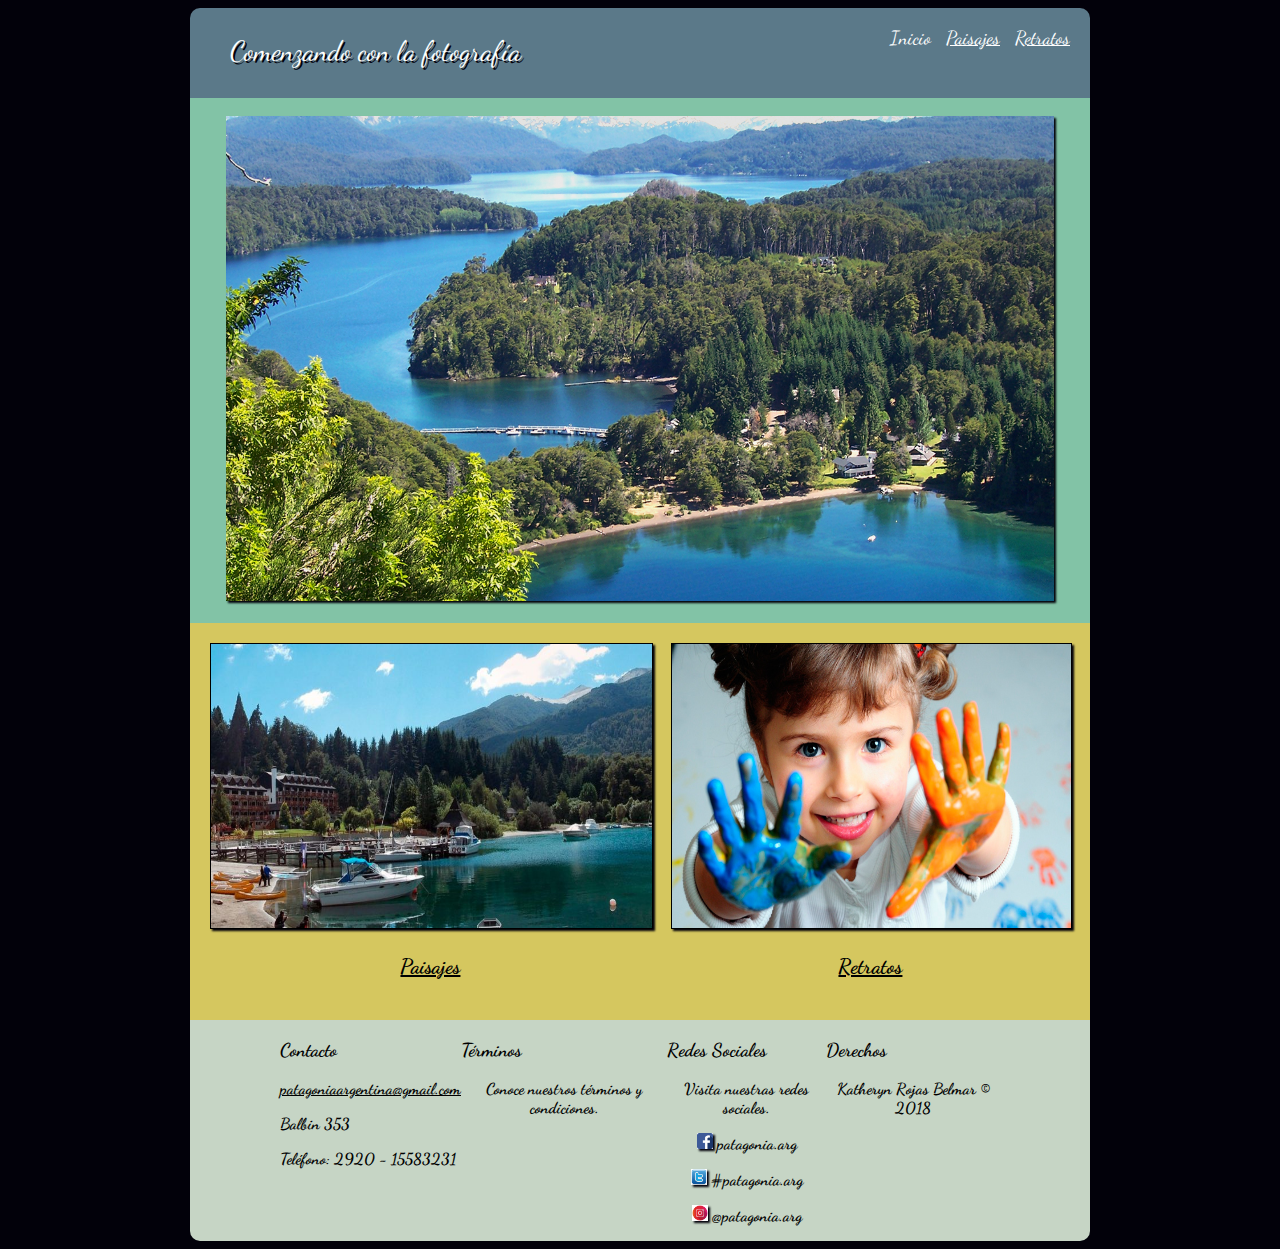
<file: index.html>
<!DOCTYPE html>
<html>
  <head>
    <meta charset="utf-8">
    <meta name="viewport" content="width=device-width,user-scalable=no">
    <title>Patagonia Argentina</title>
    <link rel="stylesheet" href="css/estilos.css">
    <link href="https://fonts.googleapis.com/css?family=Dancing+Script" rel="stylesheet">
  </head>
  <body>
    <div class="contenido">
      <header>
        <div id="title">
          Comenzando con la fotografía
        </div>
          <div id="title-menu">
            <nav>
              <ul>
                <li><a href="index.html">Inicio</a></li>
                <li class="underline-menu"><a href="paisajes.html">Paisajes</a></li>
                <li class="underline-menu"><a href="retratos.html">Retratos</a></li>
              </ul>
            </nav>
          </div>
      </header>
      <section>
          <div class="imagen_central">
            <img src="img/imagencentral.jpg" alt="Villa La Angostura" width="100%">
          </div>
          <div class="cuadros">
            <div style="text-decoration: underline" class="paisajes">
              <img src="img/paisaje.jpg" alt="Paisajes" width="100%">
              <p>Paisajes</p>
            </div>
            <div style="text-decoration: underline" class="retratos">
              <img src="img/retrato.jpg" alt="Retratos" width="100%">
              <p>Retratos</p>
            </div>
          </div>
      </section>
      <footer>
        <div class="footer_content">
          <div class="contacto">
            <h3>Contacto</h3>
            <p style="text-decoration: underline">patagoniaargentina@gmail.com</p>
            <p>Balbin 353</p>
            <p>Teléfono: 2920 - 15583231</p>
          </div>
          <div class="terminos">
            <h3>Términos</h3>
            <p>Conoce nuestros términos y condiciones.</p>
          </div>
          <div class="redes">
            <h3>Redes Sociales</h3>
            <p>Visita nuestras redes sociales.</p>

            <p><span><img src="img/fb.png" alt="Facebook" height="16px">  patagonia.arg</span></p>
            <p><span><img src="img/tw.jpeg" alt="Twitter" height="16px">  #patagonia.arg</span></p>
            <p><span><img src="img/in.jpeg" alt="Instagram" height="16px">  @patagonia.arg</span></p>
          </div>
          <div class="derechos">
            <h3>Derechos</h3>
              <p> Katheryn Rojas Belmar © 2018</p>
          </div>
        </div>
      </footer>
    </div>
  </body>
</html>
</file>
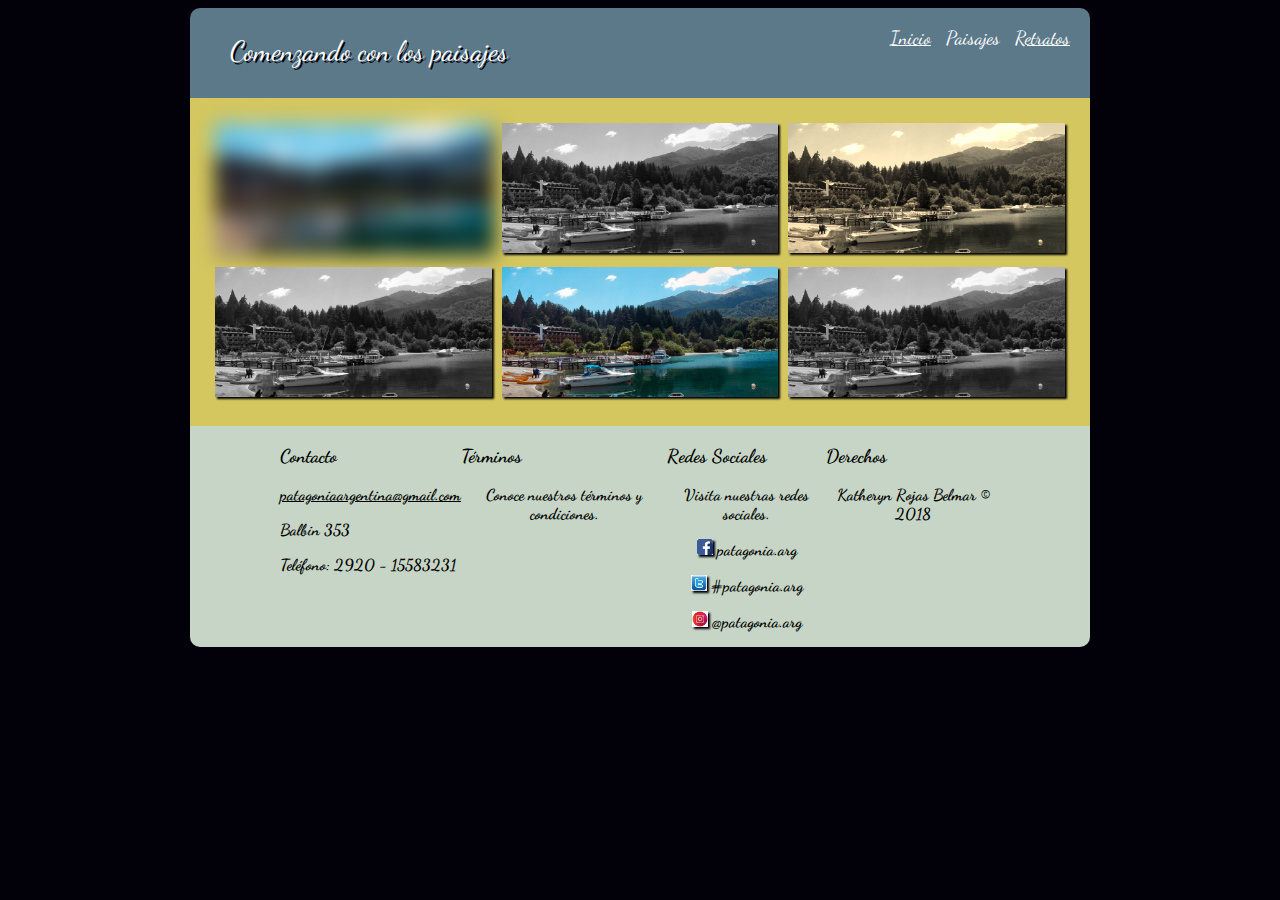
<file: paisajes.html>
<!DOCTYPE html>
<html>
  <head>
    <meta charset="utf-8">
    <meta name="viewport" content="width=device-width,user-scalable=no">
    <title>Paisajes</title>
    <link rel="stylesheet" href="css/estilos.css">
    <link href="https://fonts.googleapis.com/css?family=Dancing+Script" rel="stylesheet">
  </head>
  <body>
    <div class="contenido">
      <header>
        <div id="title">
          Comenzando con los paisajes
        </div>
          <div id="title-menu">
            <nav>
              <ul>
                <li class="underline-menu"><a href="index.html">Inicio</a></li>
                <li><a href="paisajes.html">Paisajes</a></li>
                <li class="underline-menu"><a href="retratos.html">Retratos</a></li>
              </ul>
            </nav>
          </div>
      </header>
      <section>
          <div class="galeria">
            <div class="galeria1">
              <img src="img/paisaje.jpg" alt="Paisajes" width="100%" height="100px">
            </div>
            <div class="galeria2">
              <img src="img/paisaje.jpg" alt="Paisajes" width="100%" height="100px">
            </div>
            <div class="galeria3">
              <img src="img/paisaje.jpg" alt="Paisajes" width="100%" height="100px">
            </div>
            <div class="galeria4">
              <img src="img/paisaje.jpg" alt="Paisajes" width="100%" height="100px">
            </div>
            <div class="galeria5">
              <img src="img/paisaje.jpg" alt="Paisajes" width="100%" height="100px">
            </div>
            <div class="galeria6">
              <img src="img/paisaje.jpg" alt="Paisajes" width="100%" height="100px">
            </div>
          </div>
      </section>
      <footer>
        <div class="footer_content">
          <div class="contacto">
            <h3>Contacto</h3>
            <p style="text-decoration: underline">patagoniaargentina@gmail.com</p>
            <p>Balbin 353</p>
            <p>Teléfono: 2920 - 15583231</p>
          </div>
          <div class="terminos">
            <h3>Términos</h3>
            <p>Conoce nuestros términos y condiciones.</p>
          </div>
          <div class="redes">
            <h3>Redes Sociales</h3>
            <p>Visita nuestras redes sociales.</p>

            <p><span><img src="img/fb.png" alt="Facebook" height="16px">  patagonia.arg</span></p>
            <p><span><img src="img/tw.jpeg" alt="Twitter" height="16px">  #patagonia.arg</span></p>
            <p><span><img src="img/in.jpeg" alt="Instagram" height="16px">  @patagonia.arg</span></p>
          </div>
          <div class="derechos">
            <h3>Derechos</h3>
              <p> Katheryn Rojas Belmar © 2018</p>
          </div>
        </div>
      </footer>
    </div>
  </body>
</html>
</file>
<file: css/estilos.css>
body{
margin: 1;
   font-family: Dancing Script;
   font-size: 16px;
   background-color:  #02010a;
}

.underline-menu{
  text-decoration: underline;
  color: #fff;
}

img{
  box-shadow: 2px 2px 2px #02010a;
}

header{
  background-color:#5b7989;
  border-top-right-radius: 10px;
  border-top-left-radius: 10px;
  width:100%;
  height: 80px;
  padding-bottom: 10px;
}

header #title{
  float:left;
  color:#fff;
  padding: 26px 5px 25px 40px;
  text-shadow: 2px 2px 0px #02010a;
  font-size: 28px
}

header #title-menu{
  float: right;
  padding-right: 15px;
  font-size: 19px
}

header #title-menu nav ul li{
  display: inline;
}

header #title-menu nav ul li a{
 color: #fff;
 text-decoration: none;
 padding: 5px;
}

.contenido{
  margin: 0 auto;
  width: 900px;
  animation: animacion 2s;
}
section{
  width: 100%;
}
section  .imagen_central{
  margin: 0 auto;
  padding: 2% 4%;
  background-color: #82c3a6;
}
section img{
  height: 485px;
}
section p{
  font-size: 21px;
}

.contenido .cuadros{
  padding: 20px;
  background-color: #d5c75f;
}

.contenido .cuadros{
  display: flex;
  flex-direction: row;
}

.paisajes{
  margin-right: 10px;
}

.retratos{
  margin-left: 10px;
}

.paisajes img, .retratos img{
    height: 284px;
    border: 1px solid;
}

p{
  text-align: center;
  font-weight: bold;
}


.paisajes img:hover {
  transform: rotate(10deg);
  box-shadow: 0 0 15px #82c3a6;
  border: 2px solid;
  transition: all 1s ease;
}

.retratos img:hover {
  transform: translate(20px, -5px);
  box-shadow: 0 0 15px #82c3a6;
  border: 2px solid;
  transition: all 1s ease;
}

footer{
  border-bottom-left-radius: 10px;
    border-bottom-right-radius: 10px;
    background-color:  #C6d5c5;
}
footer .footer_content{
  display: flex;
  flex-direction: row;
  margin: 0 auto;
  width: 80%;
}
.contacto, .terminos, .redes, .derechos{
  flex-grow: 3;
}
.contacto p{
  text-align: left;
}


/*Paisajes*/
.galeria{
  display: flex;
  flex-flow: row wrap;
  background-color: #d5c75f;
  padding: 20px;
}
.galeria1 img, .galeria2 img,
.galeria3 img, .galeria4 img,
.galeria5 img, .galeria6 img{
  height: 130px;
}

.galeria1, .galeria2,
.galeria3, .galeria4,
.galeria5, .galeria6{
  flex-grow: 1;
  padding: 5px;
}
  .galeria1 {
    -webkit-filter: blur(10px);
    filter: blur(10px);
  }
    .galeria2, .galeria4, .galeria6 {
      -webkit-filter: grayscale(100%);
      filter: grayscale(100%);
    }
      .galeria3 {
        -webkit-filter: sepia(90%);
        filter: sepia(90%);
      }


@-webkit-keyframes animacion{
  0%{
    margin-top: 150%;
  }
    60%{
      margin-top: -5%;
    }
      100%{
        margin-top: 0%;
      }
}
@media (max-width:420px) {

header{
  padding-bottom: 20px;
}
  header #title{
    text-align: center;
    float: none;
    font-size: 18px;
    padding: 15px 5px 15px 5px;
  }
  header #title-menu{
    text-align: center;
    float: none;
    font-size: 16px;
  }
  header #title-menu nav ul li a{
   padding: 12px;
  }
.contenido{
  width: 100%;
}
  section .imagen_central{
    margin: 0 auto;
    padding: 2% 6%;
    background-color: #82c3a6;
  }
  section .imagen_central img{
    height: 180px;
  }

  .contenido .cuadros{
    display: flex;
    flex-direction: column;
    margin: 0 auto;
  }
.cuadros .paisajes: hover{
  transform: rotate(10deg);
}
  .paisajes, .retratos{
    margin-left: 0;
    margin-right: 0;
    margin-bottom: 10px;
  }

  .paisajes img, .retratos img{
      height: 140px;
      border: 1px solid;
  }

  footer .footer_content{
    display: flex;
    flex-direction: column;;
    margin: 0 auto;
    width: 80%;
  }
  .contacto, .terminos, .redes, .derechos{
    flex-grow: 1;
  }
  .contacto p, .terminos p, .redes p, .derechos p{
    text-align: left;
  }

  /*Paisajes*/

  .galeria{
    display: flex;
    flex-flow: column;;
    background-color: #d5c75f;
    padding: 20px;
  }
  .galeria1 img, .galeria2 img,
  .galeria3 img, .galeria4 img,
  .galeria5 img, .galeria6 img{
    height: 160px;
  }

  .galeria1, .galeria2,
  .galeria3, .galeria4,
  .galeria5, .galeria6{
    padding: 5px;
  }

}

@media (min-width:421px) and (max-width:720px) {

header{
padding-bottom: 35px;
}
header #title{
text-align: center;
float: none;
font-size: 25px;
padding: 15px 5px 15px 5px;
}
header #title-menu{
text-align: center;
float: none;
font-size: 18px;

}
header #title-menu nav ul li a{
padding: 10px;
}
.contenido{
width: 100%;
}
section .imagen_central{
margin: 0 auto;
padding: 2% 6%;
background-color: #82c3a6;
}
section .imagen_central img{
height: 240px;
}

.contenido .cuadros{
display: flex;
flex-direction: column;
margin: 0 auto;
}
.cuadros .paisajes: hover{
transform: rotate(10deg);
}
.paisajes, .retratos{
margin-left: 0;
margin-right: 0;
margin-bottom: 10px;
}

.paisajes img, .retratos img{
height: 200px;
border: 1px solid;
}

footer .footer_content{
display: flex;
flex-direction: column;;
margin: 0 auto;
width: 80%;
}
.contacto, .terminos, .redes, .derechos{
flex-grow: 1;
}
.contacto p, .terminos p, .redes p, .derechos p{
text-align: left;
}

/*Paisajes*/

.galeria{
display: flex;
flex-flow: column;;
background-color: #d5c75f;
padding: 20px;
}
.galeria1 img, .galeria2 img,
.galeria3 img, .galeria4 img,
.galeria5 img, .galeria6 img{
height: 190px;
}

.galeria1, .galeria2,
.galeria3, .galeria4,
.galeria5, .galeria6{
padding: 5px;
}

}

@media (min-width:600px) and (max-width:900px) {

header{
padding-bottom: 35px;
}
header #title{
text-align: center;
float: none;
font-size: 25px;
padding: 15px 5px 15px 5px;
}
header #title-menu{
text-align: center;
float: none;

}
header #title-menu nav ul li a{
padding: 15px;
font-size: 18px;
}
.contenido{
width: 100%;
}
section p{
  font-size: 20px;
}
section .imagen_central{
margin: 0 auto;
padding: 2% 6%;
background-color: #82c3a6;
}
section .imagen_central img{
height: 350px;
}

.contenido .cuadros{
display: flex;
flex-direction: column;
margin: 0 auto;
}

.cuadros .paisajes: hover{
transform: rotate(10deg);
}

.paisajes, .retratos{
margin-left: 0;
margin-right: 0;
margin-bottom: 10px;
}

.paisajes img, .retratos img{
height: 300px;
border: 1px solid;
}

footer .footer_content{
display: flex;
flex-direction: column;;
margin: 0 auto;
width: 80%;
}

.contacto, .terminos, .redes, .derechos{
flex-grow: 1;
}

.contacto p, .terminos p, .redes p, .derechos p{
text-align: left;
}

/*Paisajes*/

.galeria{
display: flex;
flex-flow: column;;
background-color: #d5c75f;
padding: 20px;
}
.galeria1 img, .galeria2 img,
.galeria3 img, .galeria4 img,
.galeria5 img, .galeria6 img{
height: 250px;
}

.galeria1, .galeria2,
.galeria3, .galeria4,
.galeria5, .galeria6{
padding: 5px;
}

}
</file>
